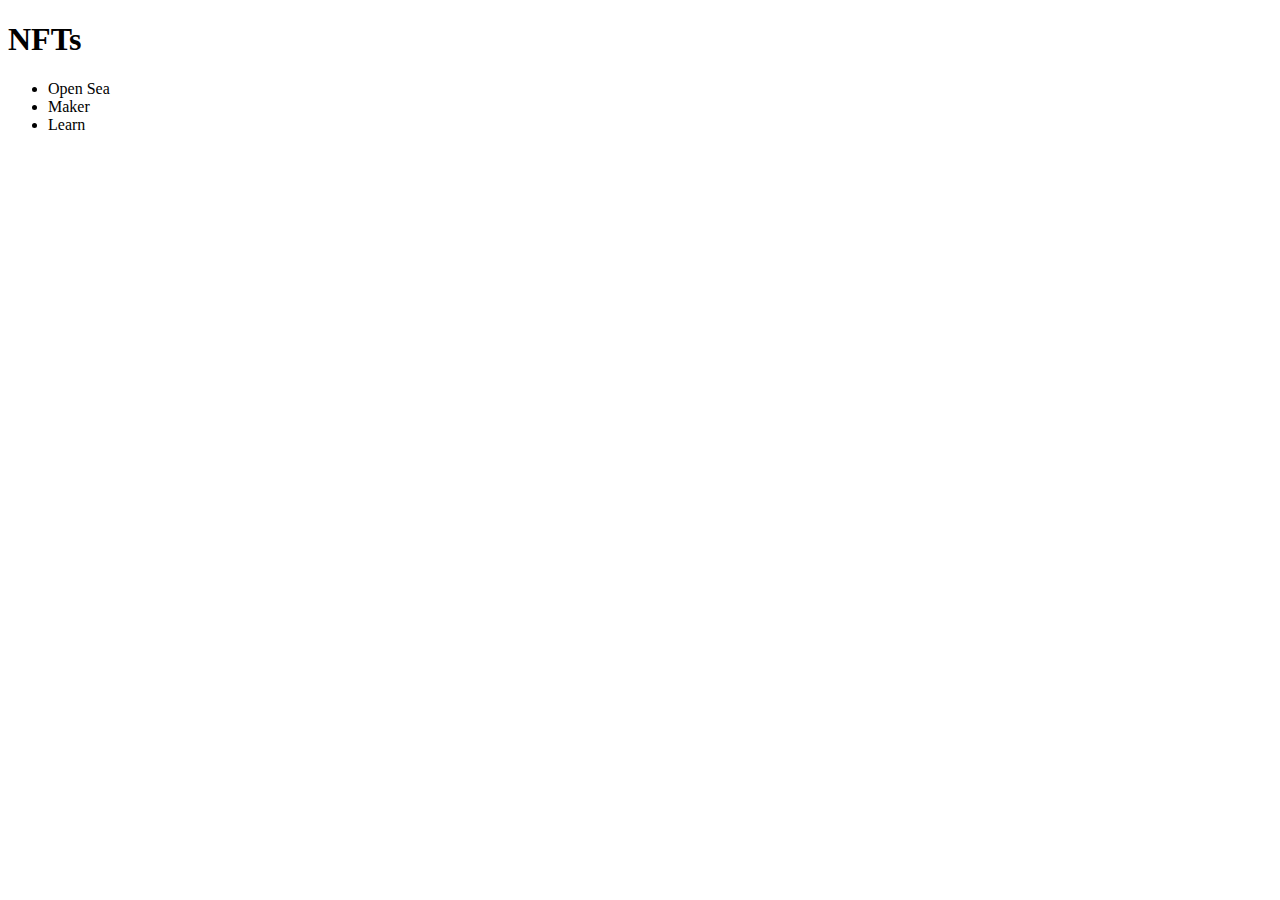
<file: NFTs.html>
<!DOCTYPE html>
<html lang="en">
  <head>
    <meta charset="UTF-8" />
    <meta name="viewport" content="width=device-width, initial-scale=1.0" />
    <title>Document</title>
  </head>
  <body>
    <header></header>
    <main>
      <h1>NFTs</h1>
      <ul>
        <li>Open Sea</li>
        <li>Maker</li>
        <li>Learn</li>
      </ul>
    </main>
  </body>
</html>
</file>
